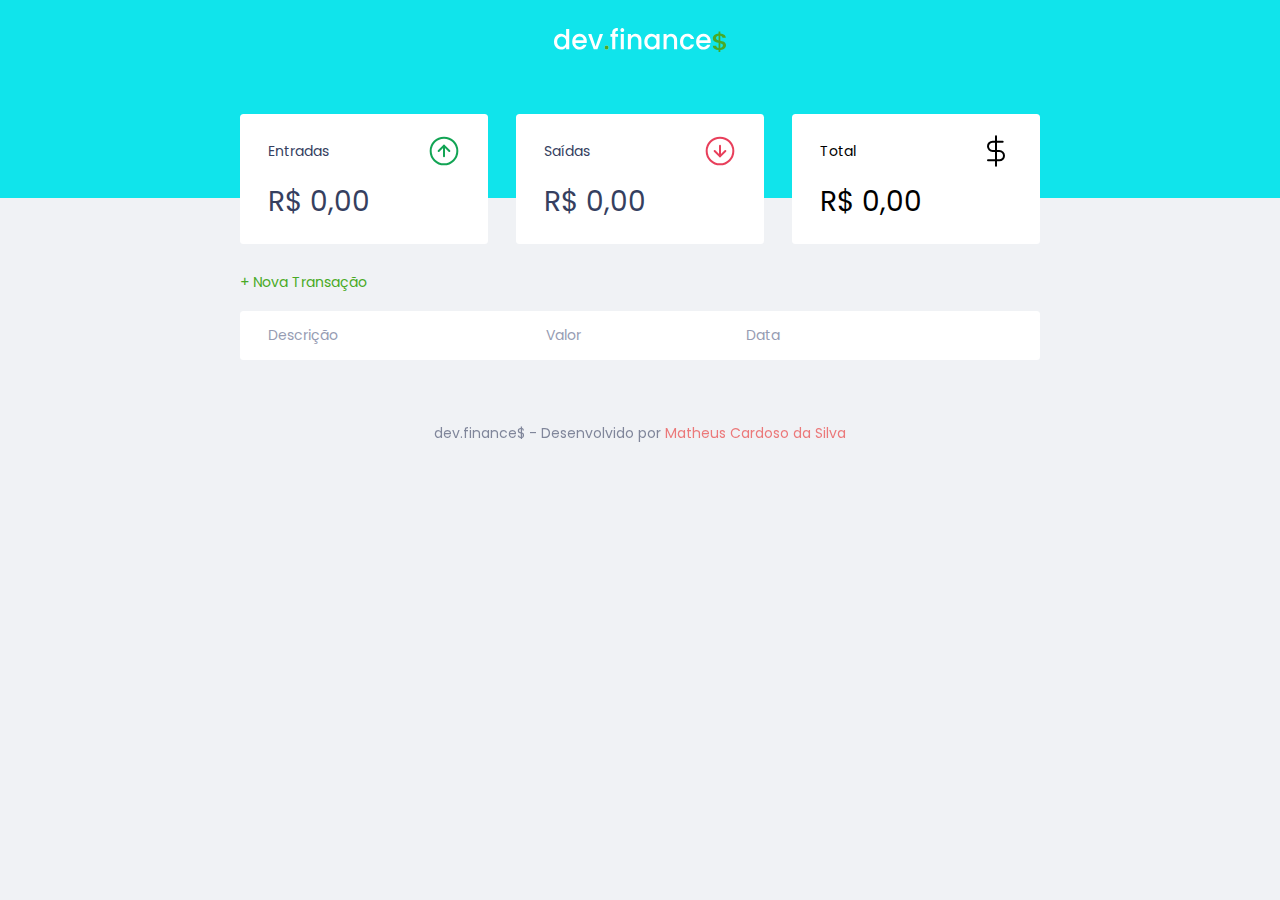
<file: index.html>
<!DOCTYPE html>
<html lang="pt-br">

<head>
    <meta charset="UTF-8">
    <meta http-equiv="X-UA-Compatible" content="IE=edge">
    <meta name="viewport" content="width=device-width, initial-scale=1.0">
    <title>dev.finance$</title>
    <link rel="stylesheet" href="styles/style.css">
    <link rel="preconnect" href="https://fonts.gstatic.com">
    <link
        href="https://fonts.googleapis.com/css2?family=Poppins:ital,wght@0,100;0,200;0,400;0,700;1,100;1,200;1,400;1,700&display=swap"
        rel="stylesheet">
</head>

<body>
    <!--Content-->
    <header>
        <img src="./assets/logo.svg" alt="Logo Dev Finance">
    </header>

    <main class="container">
        <section id="balance">
            <h2 class="sr-only">Balanço</h2>

            <!--Finance Summary-->
            <div class="card">
                <h3>
                    <span>Entradas</span>
                    <img src="./assets/income.svg" alt="Imagem de entradas">
                </h3>
                <p id="incomeDisplay">R$ 0,00</p>
            </div>
            <div class="card">
                <h3>
                    <span>Saídas</span>
                    <img src="./assets/expense.svg" alt="Imagem de saídas">
                </h3>
                <p id="expenseDisplay">R$ 0,00</p>
            </div>
            <div class="card total">
                <h3>
                    <span>Total</span>
                    <img src="./assets/total.svg" alt="Imagem de Total">
                </h3>
                <p id="totalDisplay">R$ 0,00</p>
            </div>
            <!--End of Finance Summary-->
        </section>

        <section id="transactions">
            <h2 class="sr-only">Transações</h2>
            <a href="#" onclick="Modal()" class="button new">+ Nova Transação</a>
            <table id="data-table">
                <thead>
                    <tr>
                        <th>Descrição</th>
                        <th>Valor</th>
                        <th>Data</th>
                        <th></th>
                    </tr>
                </thead>
                <tbody>
                </tbody>
            </table>
        </section>
    </main>

    <div class="modal-overlay"> <!--Modal for New Transaction-->
        <div class="modal">
            <div id="form"> 
                <h2>Nova Transação</h2>
                <form action="" onsubmit="Form.submit(event)"> <!--Form-->
                    <div class="input-group">
                        <label class="sr-only" for="description">Descrição</label>
                        <input type="text" id="description" name="description" placeholder="Descrição" />
                    </div>

                    <div class="input-group">
                        <label class="sr-only" for="amount">Valor</label>
                        <input type="number" step="0.01" id="amount" name="amount" placeholder="0,00" />
                        <small class="help">Use o sinal - (negativo) para despesas e , (vírgula) para casas
                            decimais</small>
                    </div>
                    <div class="input-group">
                        <label class="sr-only" for="date">Data</label>
                        <input type="date" id="date" name="date" placeholder="Data" />
                    </div>
                    <div class="input-group actions">
                        <a href="#" onclick="Modal()" class="button cancel">Cancelar</a>
                        <button>Salvar</button>
                    </div>
                </form> <!--End of Form-->
            </div>
        </div>
    </div>

    <footer>
        <p>dev.finance$ - Desenvolvido por <a target="blank" href="http://www.linkedin.com/in/matheuscardosodasilva">
                Matheus Cardoso da Silva</a></p>
    </footer>

    <script src="./scripts.js"></script>
    <!--End of Content-->
</body>

</html>
</file>
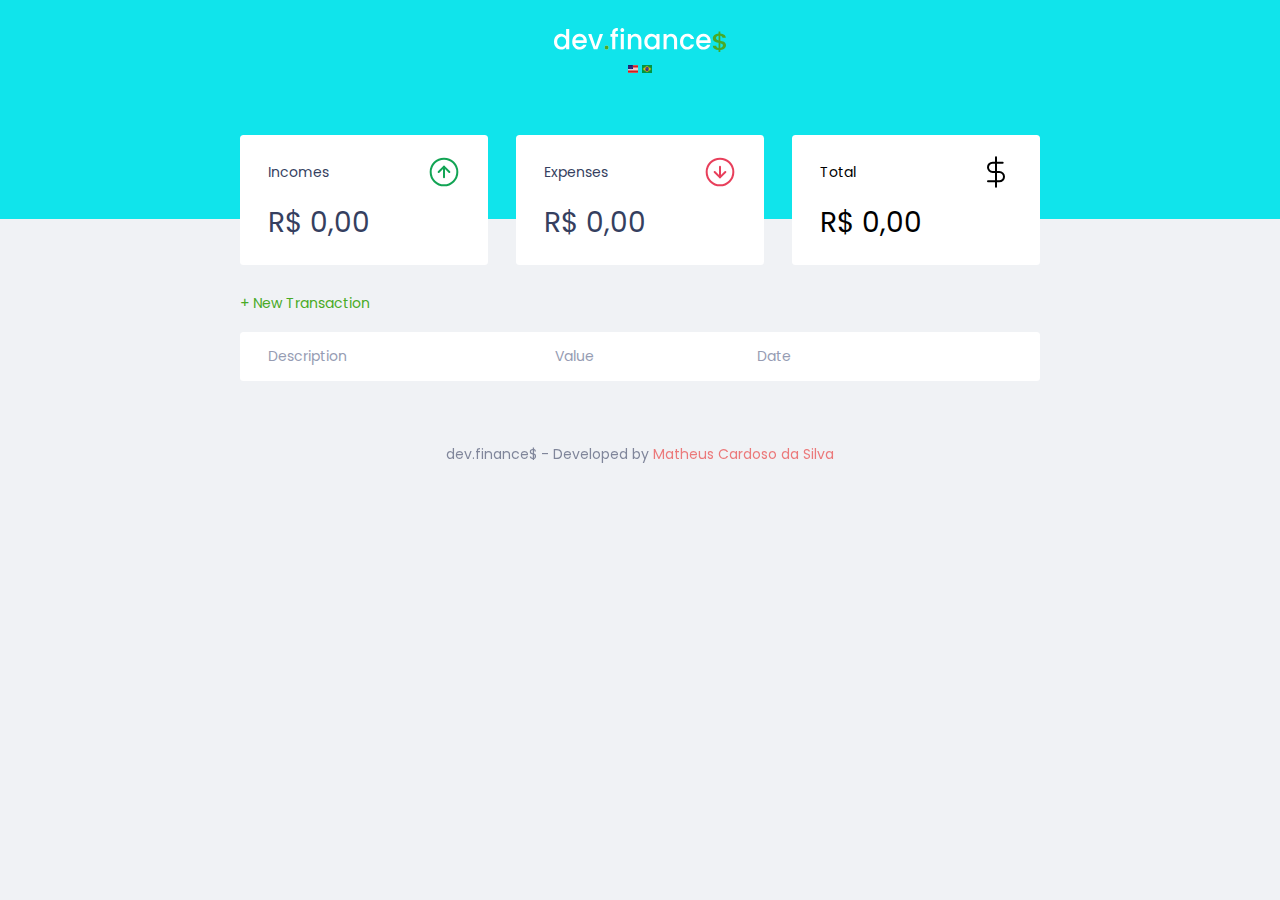
<file: index-en.html>
<!DOCTYPE html>
<html lang="en-us">

<head>
    <meta charset="UTF-8">
    <meta http-equiv="X-UA-Compatible" content="IE=edge">
    <meta name="viewport" content="width=device-width, initial-scale=1.0">
    <title>dev.finance$</title>
    <link rel="stylesheet" href="styles/style.css">
    <link rel="preconnect" href="https://fonts.gstatic.com">
    <link
        href="https://fonts.googleapis.com/css2?family=Poppins:ital,wght@0,100;0,200;0,400;0,700;1,100;1,200;1,400;1,700&display=swap"
        rel="stylesheet">
</head>

<body>
    <!--Content-->
    <header>
        <div><img src="./assets/logo.svg" alt="Logo Dev Finance"></div>
        <div>
            <a href="#"><img class="lg-flags" src="./assets/bandeira_usa.jpg" alt="Bandeira Estados Unidos"></a>
            <a href="./index.html"><img class="lg-flags" src="./assets/bandeira_brasil.jpg" alt="Bandeira Brasil"></a>
        </div>

        </section>
    </header>

    <main class="container">
        <section id="balance">
            <h2 class="sr-only">Balance</h2>

            <!--Finance Summary-->
            <div class="card">
                <h3>
                    <span>Incomes</span>
                    <img src="./assets/income.svg" alt="Imagem de entradas">
                </h3>
                <p id="incomeDisplay">$ 0.00</p>
            </div>
            <div class="card">
                <h3>
                    <span>Expenses</span>
                    <img src="./assets/expense.svg" alt="Imagem de saídas">
                </h3>
                <p id="expenseDisplay">$ 0.00</p>
            </div>
            <div class="card total">
                <h3>
                    <span>Total</span>
                    <img src="./assets/total.svg" alt="Imagem de Total">
                </h3>
                <p id="totalDisplay">$ 0.00</p>
            </div>
            <!--End of Finance Summary-->
        </section>

        <section id="transactions">
            <h2 class="sr-only">Transactions</h2>
            <a href="#" onclick="Modal()" class="button new">+ New Transaction</a>
            <table id="data-table">
                <thead>
                    <tr>
                        <th>Description</th>
                        <th>Value</th>
                        <th>Date</th>
                        <th></th>
                    </tr>
                </thead>
                <tbody>
                </tbody>
            </table>
        </section>
    </main>

    <div class="modal-overlay">
        <!--Modal for New Transaction-->
        <div class="modal">
            <div id="form">
                <h2>New Transaction</h2>
                <form action="" onsubmit="Form.submit(event)">
                    <!--Form-->
                    <div class="input-group">
                        <label class="sr-only" for="description">Description</label>
                        <input type="text" id="description" name="description" placeholder="Description" />
                    </div>

                    <div class="input-group">
                        <label class="sr-only" for="amount">Valor</label>
                        <input type="number" step="0.01" id="amount" name="amount" placeholder="0.00" />
                        <small class="help">Use the negative signal (-) for expenses and comma (,) for decimals</small>
                    </div>
                    <div class="input-group">
                        <label class="sr-only" for="date">Data</label>
                        <input type="date" id="date" name="date" placeholder="Date" />
                    </div>
                    <div class="input-group actions">
                        <a href="#" onclick="Modal()" class="button cancel">Cancel</a>
                        <button>Save</button>
                    </div>
                </form>
                <!--End of Form-->
            </div>
        </div>
    </div>

    <footer>
        <p>dev.finance$ - Developed by <a target="blank" href="http://www.linkedin.com/in/matheuscardosodasilva">
                Matheus Cardoso da Silva</a></p>
    </footer>

    <script src="./scripts.js"></script>
    <!--End of Content-->
</body>

</html>
</file>
<file: styles/style.css>
/* GLOBAL ----------------------------------------------------------------*/
:root{
    --dark-blue: #363f5f;
    --green:  #49aa26;
    --light-green: #3dd705;
    --red: #e92929;

}

*{
    margin: 0;
    padding: 0;
    box-sizing: border-box;
}

html{
    font-size: 93.75%; /*15px*/
}

body{
    background: #f0f2f5;
    font-family: 'Poppins', sans-serif;
}

.sr-only{
    /* CSS Tricks - Not displaying os screen, but available for screen reader */
    position: absolute;
    width: 1px;
    height: 1px;
    padding: 0;
    margin: -1px;
    overflow: hidden;
    clip: rect(0, 0, 0, 0);
    white-space: nowrap;
    border-width: 0;
}

.container{
    width: min(90vw, 800px);
    margin: auto;
    margin-top: 2rem;
}

/* TITLES ----------------------------------------------------------------*/
h2{
    margin-top: 3.2rem;
    margin-bottom: 0.8rem;
    color: var(--dark-blue);
    font-weight: normal;
}

/* LINKS & BUTTONS ----------------------------------------------------------------*/
a{
    color: var(--green);
    text-decoration: none;
}

button{
    width: 100%;
    height: 50px;
    border: none;
    color: white;
    background: var(--green);
    padding: 0;
    border-radius: 0.25rem;
    cursor: pointer;
}

button:hover{
    background: var(--light-green);
}

a:hover{
    color: var(--light-green);
}

.button.new{
    display: inline-block;
    margin-bottom: 0.8rem;
}

.button.cancel{
    color: var(--red);
    border: 2px var(--red) solid;
    border-radius: 0.25rem;
    height: 50px;
    display: flex;
    align-items: center;
    justify-content: center;
    opacity: 0.6;
}

.button.cancel:hover{
    opacity: 1;
}

/* HEADER ----------------------------------------------------------------*/
header{
    background: #10e4eb;
    padding: 2rem 0 10rem;
    text-align: center;
}

header .lg-flags{
    position: relative;
    align-items: left;
    width: 10px;
    height: 8px;
}

a{
    text-decoration: none;
}

/* BALANCE ----------------------------------------------------------------*/
#balance{
    margin-top: -8rem;
}

#balance h2{
    color: white;
    margin-top: 0;
}

/* CARDS ----------------------------------------------------------------*/
.card{
    background: white;
    padding: 1.5rem 2rem;
    border-radius: 0.25rem;
    margin-bottom: 2rem;
    color: var(--dark-blue)
}

.card h3{
    font-weight: normal;
    font-size: 1rem;
    display: flex;
    align-items: center;
    justify-content: space-between;
}

.card p{
    font-size: 2rem;
    line-height: 3rem;
    margin-top: 1rem;
}

.card.total{
    background: var(--green);
    color: white;
}

.filter-img{ /*Filters image*/
    filter: invert(1);
}

.change-text{ /* Changes text color when card color has changed*/
    color: black;
}

/* TABLE ----------------------------------------------------------------*/
#transactions{
    display: block;
    width: 100%;
    overflow-x: auto;
}

#data-table{
    width: 100%;
    border-spacing: 0 0.5rem;
    color: #969cb3;
}

table thead tr th:first-child,
table tbody tr td:first-child{
    border-radius: 0.25rem 0 0 0.25rem; /*border adjustment on right side of the table*/
}

table thead tr th:last-child,
table tbody tr td:last-child{
    border-radius: 0 0.25rem 0.25rem 0; /*border adjustment on left side of the table*/
}

table thead th{
    background: white;
    font-weight: normal;
    padding: 1rem 2rem;
    text-align: left;
}

table tbody tr{
    opacity: 0.7;
}

table tbody tr:hover{
    opacity: 1;
}

table tbody td{
    background: white;
    padding: 1rem 2rem;
    font-weight: normal;
}

td.description{
    color: var(--dark-blue);
}

td.income{
    color: #12a454;
}

td.expense{
    color: var(--red);
}

/* MODAL ----------------------------------------------------------------*/
.modal-overlay{
    width: 100%;
    height: 100%;
    background-color: rgba(0,0,0,0.7);
    position: fixed;
    top: 0;
    display: flex;
    align-items: center;
    justify-content: center;
    opacity: 0;
    visibility: hidden;
    z-index: 999;
}

.modal-overlay.active{
    opacity: 1;
    visibility: visible;
}

.modal{
    background: #f0f2f5;
    padding: 2.4rem;
    position: relative;
    z-index: 1;
}

/* FORM ----------------------------------------------------------------*/
#form{
    max-width: 500px;
}

#form h2{
    margin-top: 0;
}

input{
    border: none;
    border-radius: 0.2rem;
    padding: 0.8rem;
    width: 100%;
}

.input-group{
    margin-top: 0.8rem;
}

.input-group .help{
    opacity: 0.4;
}

.input-group.actions{
    display: flex;
    justify-content: space-between;
    align-items: center;
}

.input-group.actions .button,
.input-group.actions button{
    width: 48%;
}

/* FOOTER ----------------------------------------------------------------*/
footer{
    text-align: center;
    padding: 4rem 0 2rem;
    color: var(--dark-blue);
    opacity: 0.6;
}

footer p a{ /*MODIFYING LINK EXCLUSIVELY IN THE TAG P INSIDE FOOTER*/
    color: var(--red);
}

footer p a:hover{
    color: var(--light-green);
}

/* RESPONSIVE ----------------------------------------------------------------*/
@media(min-width: 800px){ /*after 800px applies the fowarding rules*/
    html{
        font-size: 87.5%; /*14px*/
    }

    #balance{
        display: grid;
        grid-template-columns: repeat(3, 1fr); /* --> repeat(number times of it repeats, value) == 1fr 1fr 1fr */
        gap: 2rem;
    }
}
</file>
